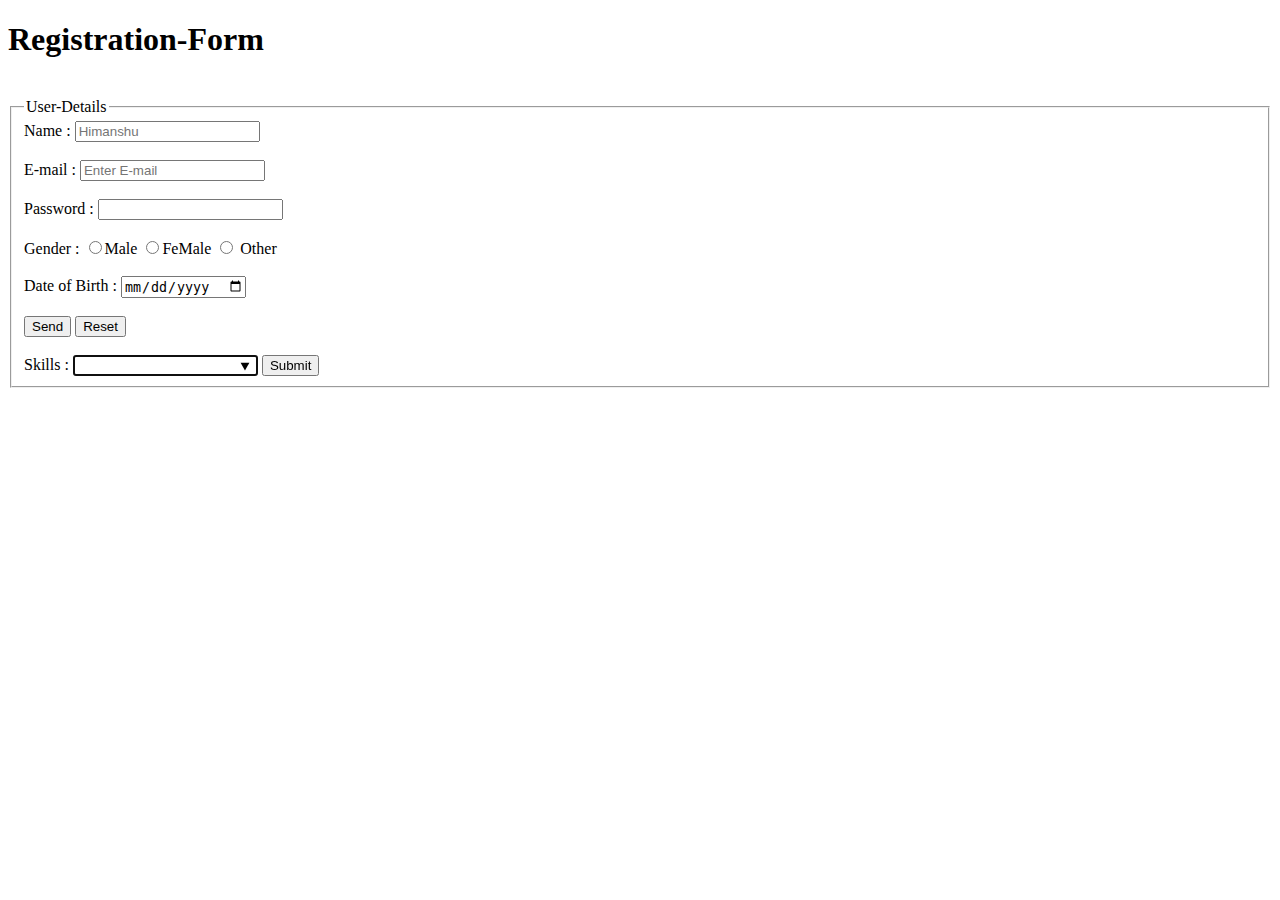
<file: form.html>
<!DOCTYPE html>
<html lang="en">
<head>
    <meta charset="UTF-8">
    <meta http-equiv="X-UA-Compatible" content="IE=edge">
    <meta name="viewport" content="width=device-width, initial-scale=1.0">
    <title>Document</title>
    <style>
        .show
        {
            box-sizing: border-box;
            border: 25px;

        }
    </style>
</head>
<body>
    <h1>Registration-Form</h1>
    <br>
    <fieldset>
        <legend>User-Details</legend>
    <form>
        <label for="name">Name :</label>
        <input type="text" placeholder="Himanshu">
        <br>
        <br>
        <label for="Email">E-mail :</label>
        <input type="text" placeholder="Enter E-mail">
        <br>
        <br>
        <label for="Password">Password :</label>
        <input type="text" placeholder="">
        <br>
        <br>
        <label for="Gender">Gender :</label>
        <input type="radio" value="M" name="Gender">Male
        <input type="radio" value="F" name="Gender">FeMale
        <input type="radio" value="O" name="Gender"> Other
        <br>
        <br>
        <label for="DOB">Date of Birth :</label>
        <input type="date"> 
        <br>
        <br>
        <input type="submit" value="Send">
        <input type="reset" value="Reset">
<br>
<br>
        <label for="Skills">Skills :</label>
        <input type="text" name="course" autofocus="" list="course">
        <input type="submit" name="submit">

        <!-- list value dropdown -->
        <datalist id="course">  
            <option value="Html">HTML</option>
            <option value="Php">PHP</option>
            <option value="python">Python</option>      
        </datalist>
    </form>
</fieldset>
    <!-- <p>Find The Address:-</p>
    <iframe src="https://www.google.com/maps/embed?pb=!1m14!1m12!1m3!1d3534.795134401575!2d78.14166101489963!3d27.630860882823683!2m3!1f0!2f0!3f0!3m2!1i1024!2i768!4f13.1!5e0!3m2!1sen!2sin!4v1680607647305!5m2!1sen!2sin" width="300" height="300" style="border: 2px black solid;" allowfullscreen="" loading="lazy" referrerpolicy="no-referrer-when-downgrade"></iframe> -->
</body>
</html>
</file>
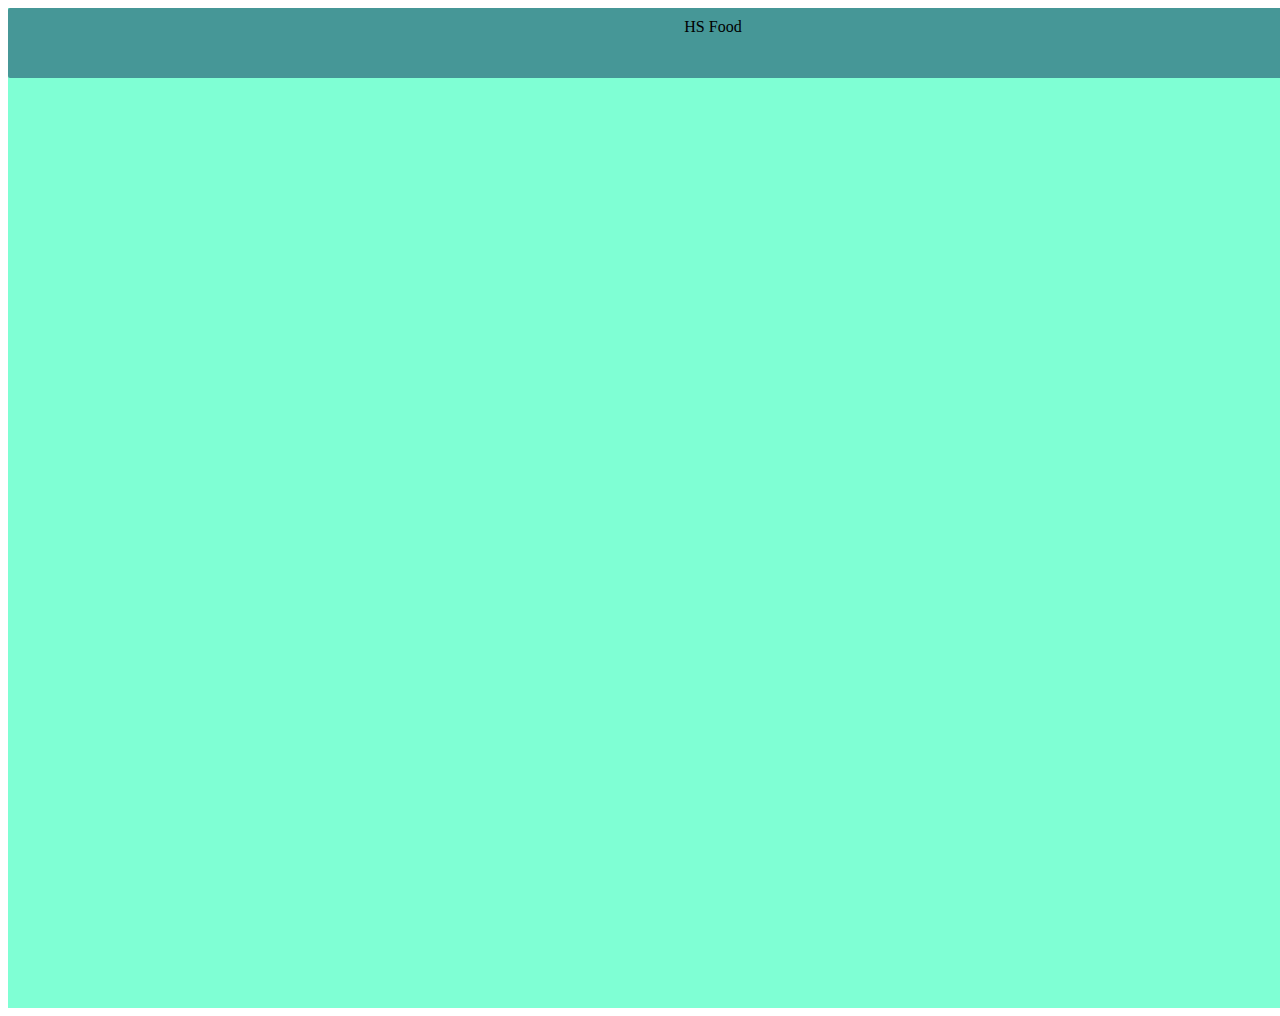
<file: HS.html>
<!DOCTYPE html>
<html lang="en">
<head>
    <meta charset="UTF-8">
    <meta http-equiv="X-UA-Compatible" content="IE=edge">
    <meta name="viewport" content="width=device-width, initial-scale=1.0">
    <title>Document</title>
    <style>
       
        .container
        {
            width: 1400px;
            height: 1000px;
            background-color: aquamarine;
            position: relative;
        }

        .h
        {
            width: 1390px;
            height: 50px;
            background : rgb(70, 151, 151);
            text-align: center;
            padding: 10px;
            border-radius: 2px;
            position: fixed;
            /* border: 2px solid black; */
        }

    </style>
</head>
<body>
    <div class="container">
        <header class="h">HS Food</header>
    
    <main> 
        <section>

        </section>
    </main>
</div>
</body>
</html>
</file>
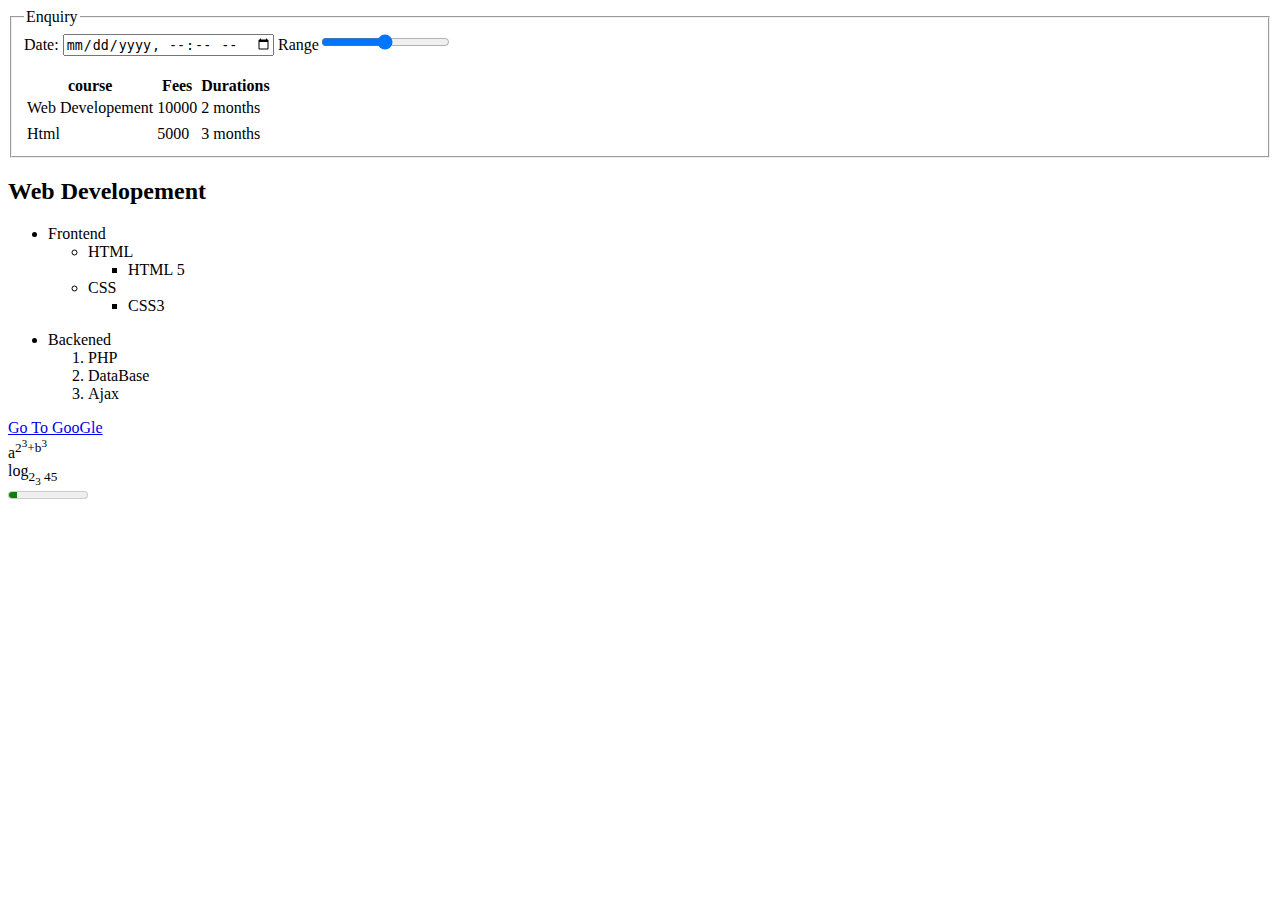
<file: Practice.html>
<!DOCTYPE html>
<html lang="en">

<head>
    <meta charset="UTF-8">
    <meta http-equiv="X-UA-Compatible" content="IE=edge">
    <meta name="viewport" content="width=device-width, initial-scale=1.0">
    <title>Nested List</title>
    <!-- <style>
.show
{
    background: aquamarine;
    text-align : center;
     box-sizing: border-box;
     border: 25px;
}
    </style> -->
</head>

<body>

<!-- 
    <!DOCTYPE html>
    <html>
      <head>
        <title>Parcel Sandbox</title>
        <meta charset="UTF-8" />
      </head>
    
      <body>
        <table>
          <thead>
            <th>Product Name</th>
            <th>Description</th>
            <th>Price</th>
            <th>Availability</th>
          </thead>
          <tr>
            <td>Smartwatch</td>
            <td>
              Track your fitness goals and stay connected with your phone on your
              wrist with this smart watch
            </td>
            <td>&#8377 2599</td>
            <td>Instock</td>
          </tr>
          <tr>
            <td>Wireless Headphones</td>
            <td>
              Listen to your favourite tunes without the hassel of tangeled wires
              with these wireless headphones
            </td>
            <td>&#8377 1099</td>
            <td>Instock</td>
          </tr>
          <tr>
            <td>Bluetooth speaker</td>
            <td>Take your music whereever you go with this portable speaker</td>
            <td>&#8377 5999</td>
            <td>Instock</td>
          </tr>
          <tr>
            <td>Laptop Backpack</td>
            <td>
              Keep your laptop and other essentials organized and protected with
              this durable and stylish backpack
            </td>
            <td>&#8377 1499</td>
            <td>Instock</td>
          </tr>
          <tr>
            <td>Wireless mouse</td>
            <td>
              Experience the freedom of wireless with this ergonomic and responsive
              wireless mouse
            </td>
            <td>&#8377 599</td>
            <td>out of stock</td>
          </tr>
        </table> 
      </body>
    </html>-->
    


    <form>
        <fieldset>
<legend>Enquiry</legend>

    <table class="show">
        <thead>
            <tr>
                <th>course</th>
                <th>Fees</th>
                <th>Durations</th>
            </tr>
        </thead>
        <tbody>
            <tr>
                <td>Web Developement</td>
                <td>10000</td>
                <td>2 months</td> 
            </tr>
             <tr> 
                Date: <input type="datetime-local" name="datetime">
            </tr>
            <tr>
                Range<input type="range">
            </tr> 
            <br/>
            <br/>
            <tr>
                <td>Html</td>
                <td>5000</td>
                <td>3 months</td>
                
            </tr> 
        </tbody>
    </table>
</fieldset>
    <h2>Web Developement</h2>
    <ul>
        <li>Frontend
            <ul>
                <li>HTML
                    <ul>
                        <li>HTML 5</li>
                    </ul>
                </li>
                <li>CSS
                    <ul>
                        <li>CSS3</li>
                    </ul>
                </li>

            </ul>
        </li>
    </ul>
    <ul>
        <li>Backened
            <ol>
                <li>PHP</li>
                <li>DataBase</li>
                <li>Ajax</li>

            </ol>
        </li>
    </ul>

    <a href="http://www.google.com" target="_blank">Go To GooGle</a>
<br>
    <centre>
        a<sup>2<sup>3</sup>+b<sup>3</sup>
    </centre>
    <br>
    <centre>
        log<sub>2<sub>3</sub> 45
    </centre>
    <br>
    <meter min="0" max="100" value="10"></meter>
</form>
</body>

</html>
</file>
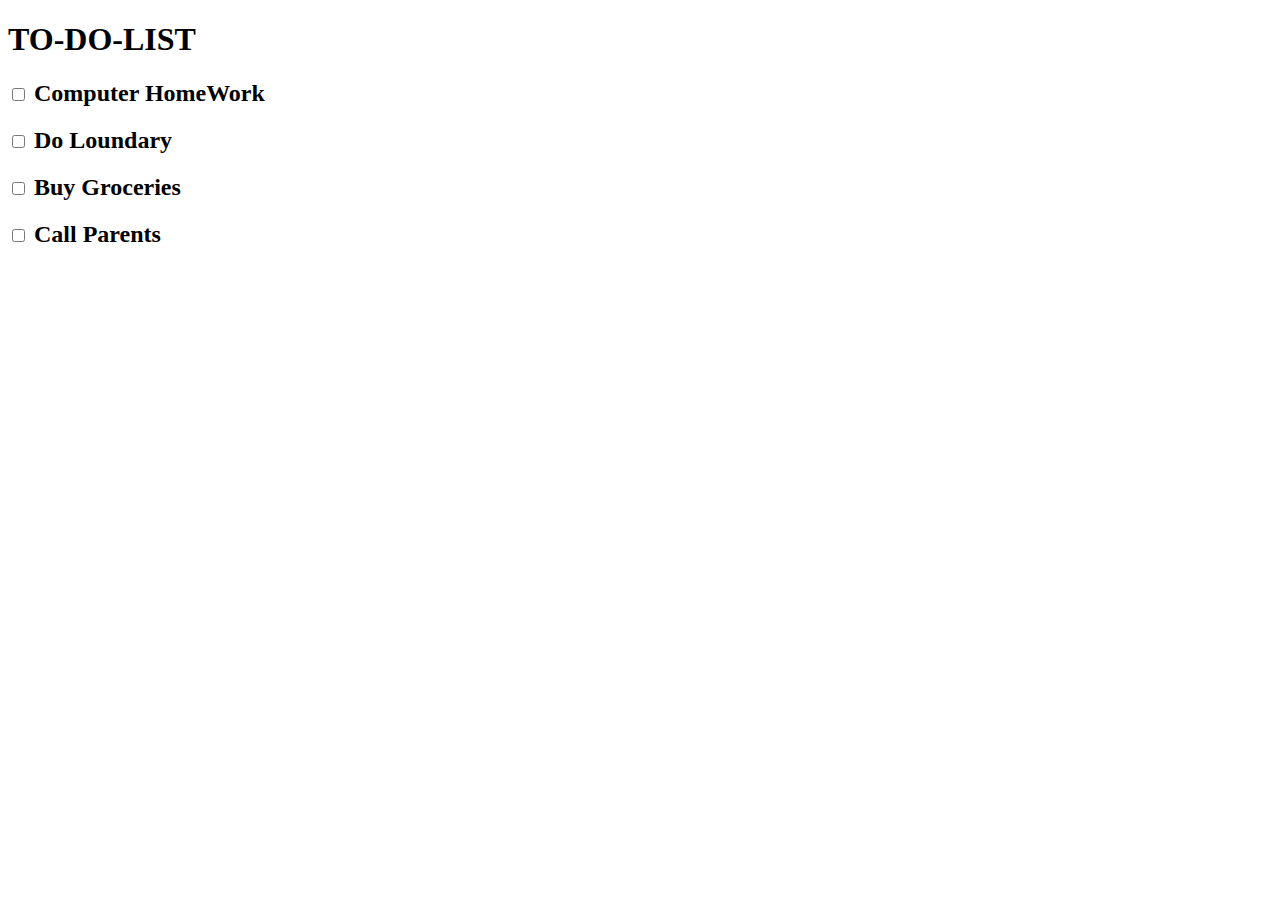
<file: Resturant.html>
<!DOCTYPE html>
<html lang="en">
<head>
    <meta charset="UTF-8">
    <meta http-equiv="X-UA-Compatible" content="IE=edge">
    <meta name="viewport" content="width=device-width, initial-scale=1.0">
    <title>Document</title>
</head>
<body>
     <!-- THIS CODE Resturant-Menu -->
    <!-- <h1>Resturant-Menu</h1>
    <br>
    <ol><li><h2>STARTER</h2></li>
    <ul>
        <li>TOMATO  SOUP     - &#8377;100</li>
        <li>CHICKEN SOUP     - &#8377;200</li>
        <li>CRISPY CORN SOUP - &#8377;100</li>
    </ul>
    <li><h2>DESSERTS</h2></li>
    <ul>
        <li>FRUIT AND CREAM    - &#8377;100</li>
        <li>ICE CREAM    - &#8377;80</li>
        <li>CHOCOLATE CAKE - &#8377;50</li>
    </ul>
    <li><h2>DRINKS</h2></li>
    <ul>
        <li>MINERAL WATER    - &#8377;40</li>
        <li>FRESH FRUIT JUICE     - &#8377;100</li>
        <li>COFFEE - &#8377;100</li>
    </ul>
    </ol> -->

<!-- TO DO LIST -->
    <H1>TO-DO-LIST</H1>
    <h2><input type="checkbox"> Computer HomeWork</h2>
    <h2><input type="checkbox"> Do Loundary</h2>
    <h2><input type="checkbox"> Buy Groceries</h2>
    <h2><input type="checkbox"> Call Parents</h2>


</body>
</html>
</file>
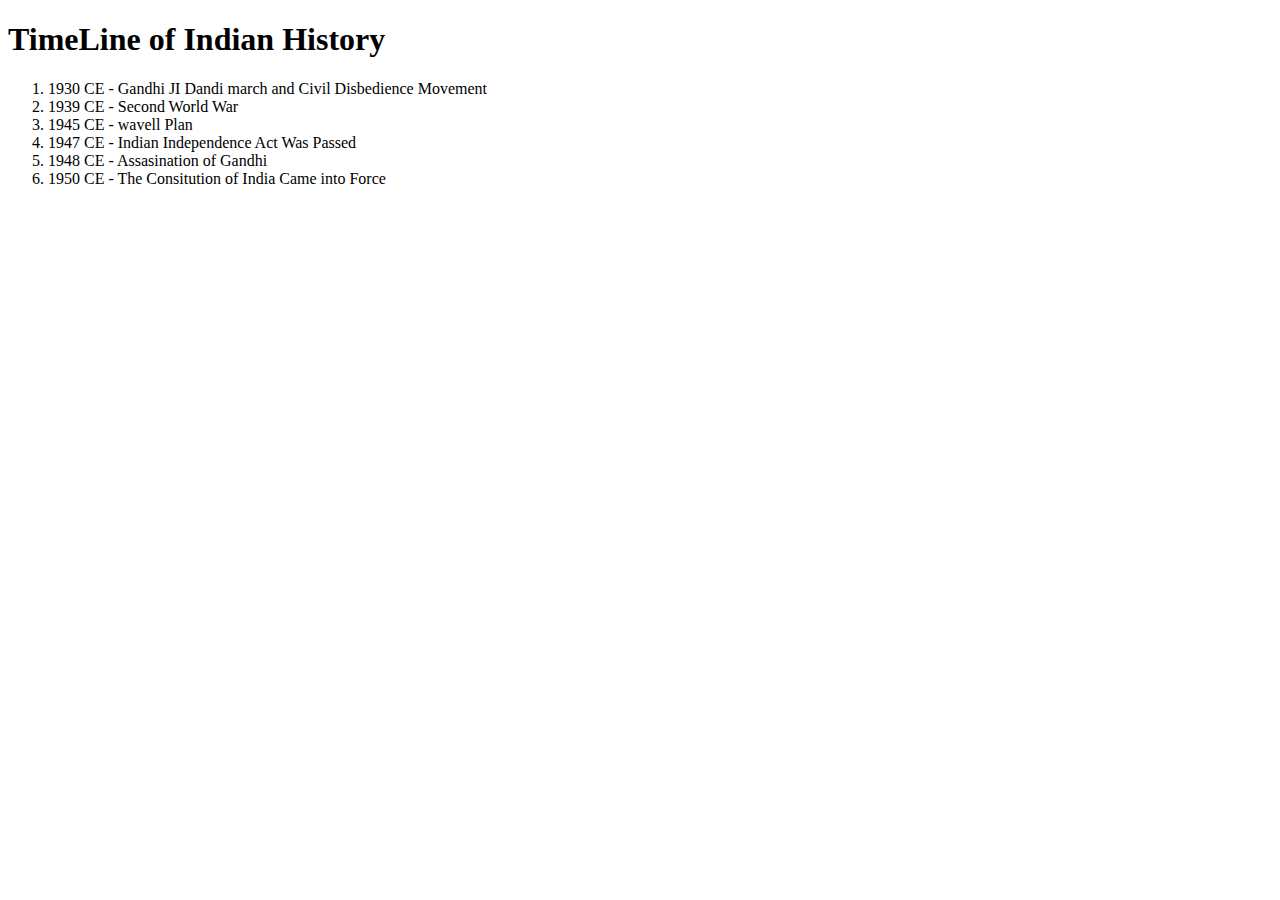
<file: TimeLine.html>
<!DOCTYPE html>
<html lang="en">
<head>
    <meta charset="UTF-8">
    <meta http-equiv="X-UA-Compatible" content="IE=edge">
    <meta name="viewport" content="width=device-width, initial-scale=1.0">
    <title>Document</title>
</head>
<body>
    <h1>TimeLine of Indian History</h1>

       
    <ol>
        <li>1930 CE - Gandhi JI Dandi march and Civil Disbedience Movement</li>
        <li>1939 CE - Second World War</li>
        <li>1945 CE - wavell Plan</li>
        <li>1947 CE - Indian Independence Act Was Passed</li>
        <li>1948 CE - Assasination of Gandhi</li>
        <li>1950 CE - The Consitution of India Came into Force</li>
    </ol>
</body>
</html>
</file>
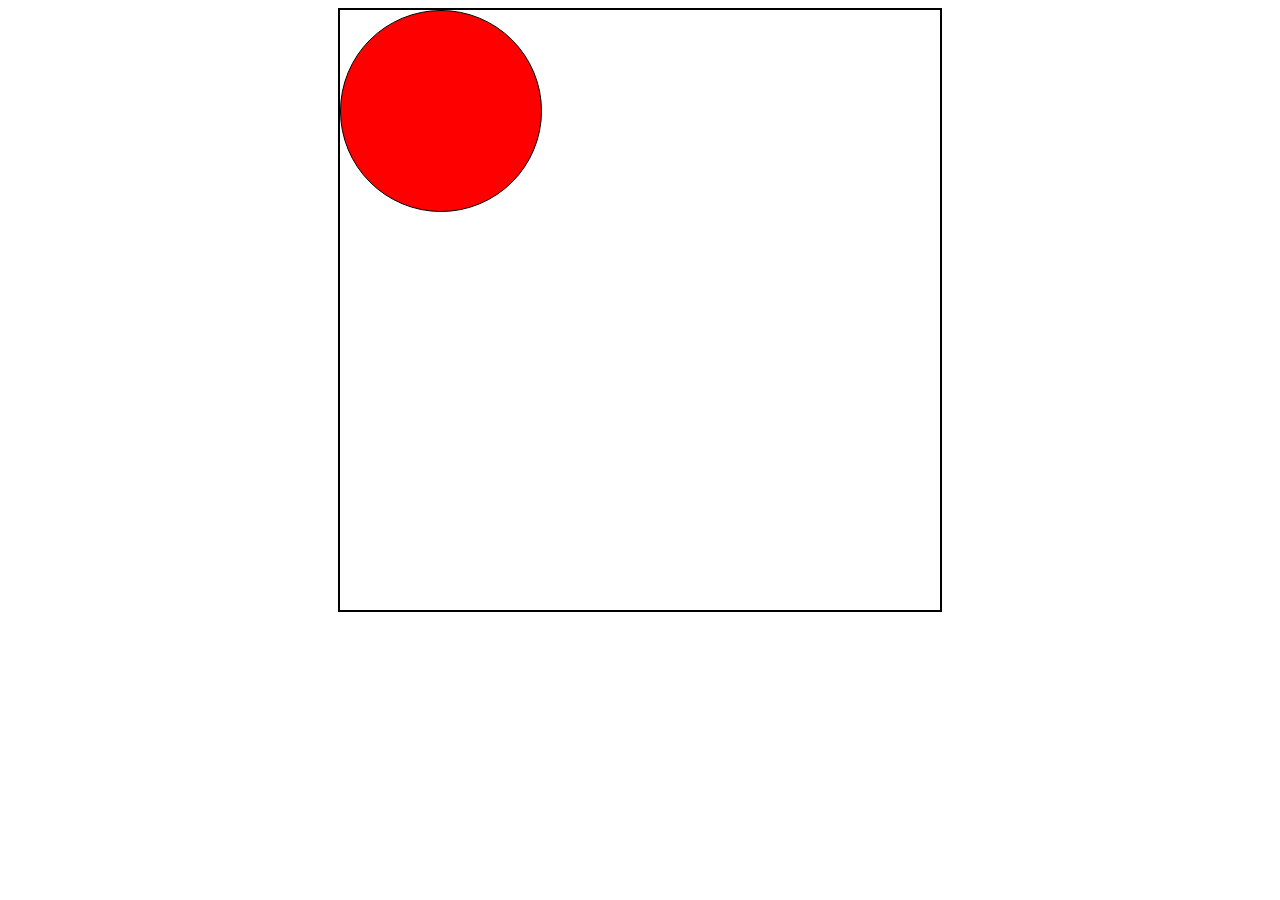
<file: translate.html>
<!DOCTYPE html>
<html lang="en">

<head>
    <meta charset="UTF-8">
    <meta http-equiv="X-UA-Compatible" content="IE=edge">
    <meta name="viewport" content="width=device-width, initial-scale=1.0">
    <title>Document</title>
    <style>
.container{
    width: 600px;
    height: 600px;
    border: 2px solid black;
    margin: auto;
    position: relative;
    
}
.box
{
    width: 200px;
    height: 200px;
    border: 1px solid black;
    background: red;
    position: absolute;
    border-radius: 50%;
    top: 00px;
    left: 00px;
    animation-name: box;
    animation-duration: 5s;
}
@keyframes box{
    0%
    {
        top: 0px;
        left:0px;
        background: red;
    }
    25%
    {
        top: 0px;
        left: 400px;
        background: yellow;
    }
    50%
    {
        top: 400px;
        left: 400px;
        background: blue;
    }
    75%
    {
        top: 400px;
        left: 0px;
        background: grey;
    }
    100%
    {
        top: 0px;
        left: 0px;
        background: seagreen;
    }
}


        /* .main
        {
            width: 200px;
            height: 200px;
            /* background-color: rgba(200,0,0,0.5); */
        /* transform: translate(10px,10px); */
        /* border: 2px solid black; */
        /* margin: auto; */
        /* margin-top: 100px; */
        /* transform: skew(2turn,30deg); */
        /* transform: rotate(0deg); */
        /* } */
        /* .main1
         {
            width: 50px;
            height: 50px;
            border: 2px solid black;
            float: left;
            text-align: center;
            font-size: 2em;
            position: fixed;
            float: left;
            left: 114px;
            /* top: 100px;
            left: 50px; */
        /* }
        .main2
        {
            width: 50px;
            height: 50px;
            border: 2px solid black;
            float: left;
            text-align: center;
            font-size: 2em;
        }
        .main3
        {
            width: 50px;
            height: 50px;
            border: 2px solid black;
            float: left;
            text-align: center;
            font-size: 2em;
        } */ 
    </style>
</head>

<body>
    <!-- <div class="main1">1</div>
    <div class="main2">2</div>
    <div class="main3">3</div> -->
    <div class="container">
        <div class="box"></div>
    </div>
</body>

</html>
</file>
